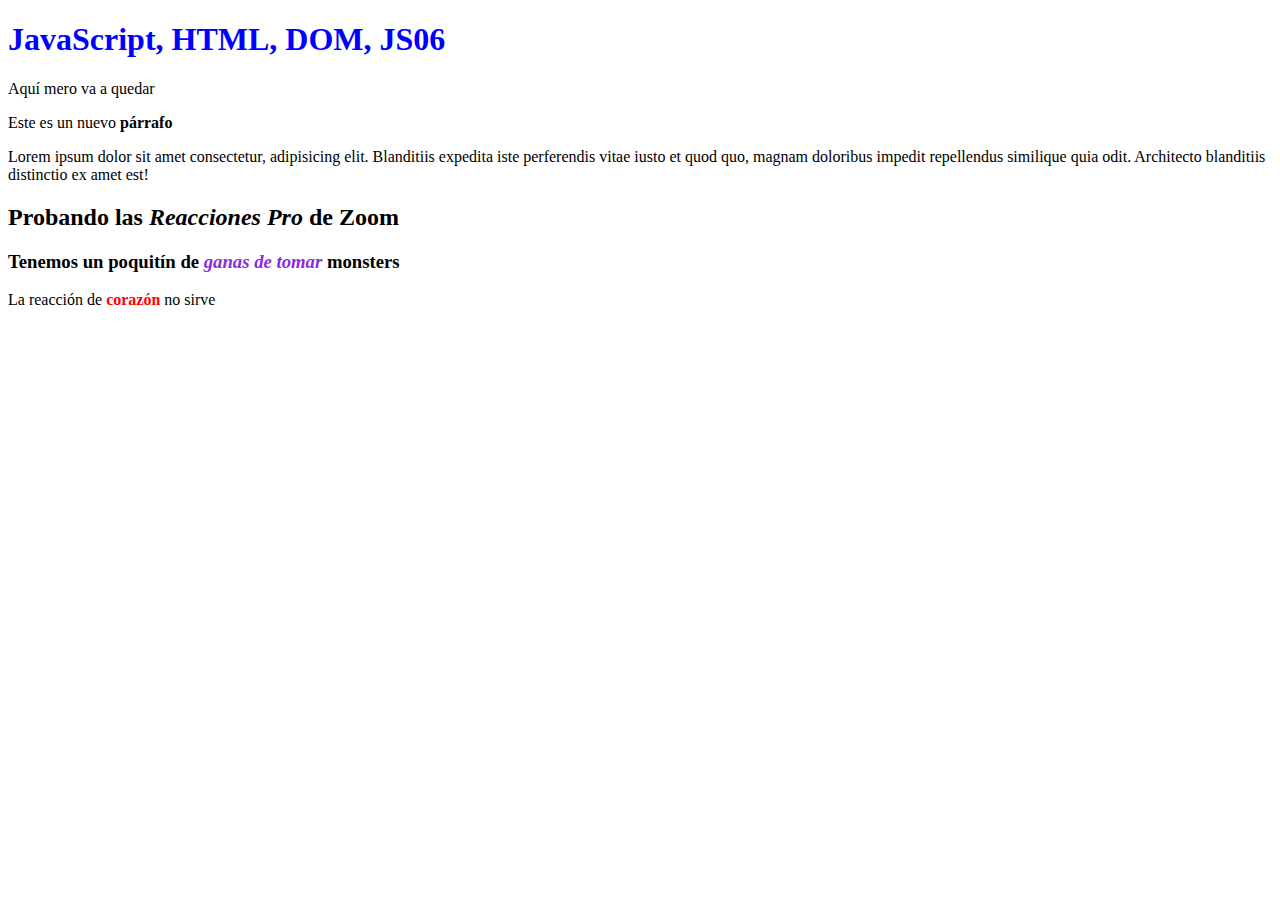
<file: html/dom.html>
<!DOCTYPE html>
<html lang="es">
<head>
    <meta charset="UTF-8">
    <meta http-equiv="X-UA-Compatible" content="IE=edge">
    <meta name="viewport" content="width=device-width, initial-scale=1.0">
    <link rel="stylesheet" href="./../style/dom.css">
    <title>Document</title>
</head>
<body>
    <div id="titulo">
        <h1 id="titulo-h1">JavaScript, HTML, DOM, JS06</h1>
        <p>Aquí mero va a quedar</p>
    </div>
    <p id="intro" class="intro">Lorem ipsum dolor sit amet consectetur, adipisicing elit. Blanditiis expedita iste perferendis vitae iusto et quod quo, magnam doloribus impedit repellendus similique quia odit. Architecto blanditiis distinctio ex amet est!</p>
    <!-- <p id="intro-copia" class="intro">Lorem ipsum dolor sit amet consectetur, adipisicing elit. Quibusdam quo quaerat ad consequatur amet illo modi delectus voluptatibus repellat obcaecati hic, facere beatae nisi? Quidem voluptatum voluptas aspernatur facere a.
    Quas modi natus sequi temporibus ea maxime obcaecati quae libero. Neque aperiam eum vitae, dicta ipsam nam illo in, quaerat nemo repellat recusandae, iure atque placeat animi explicabo officiis id?</p> -->
    <h2>Probando las <em class="color">reacciones</em> de Zoom</h2>
    <h3>Tenemos un poquitín de <em class="color">ganas de tomar</em> monsters</h3>
    <p>La reacción de <strong class="color">corazón</strong> no sirve</p>

    <script src="./../script/dom.js"></script>
</body>
</html>
</file>
<file: style/dom.css>
h1{
    color: blue;
}
h3>.color{
    color: blueviolet;
}
</file>
